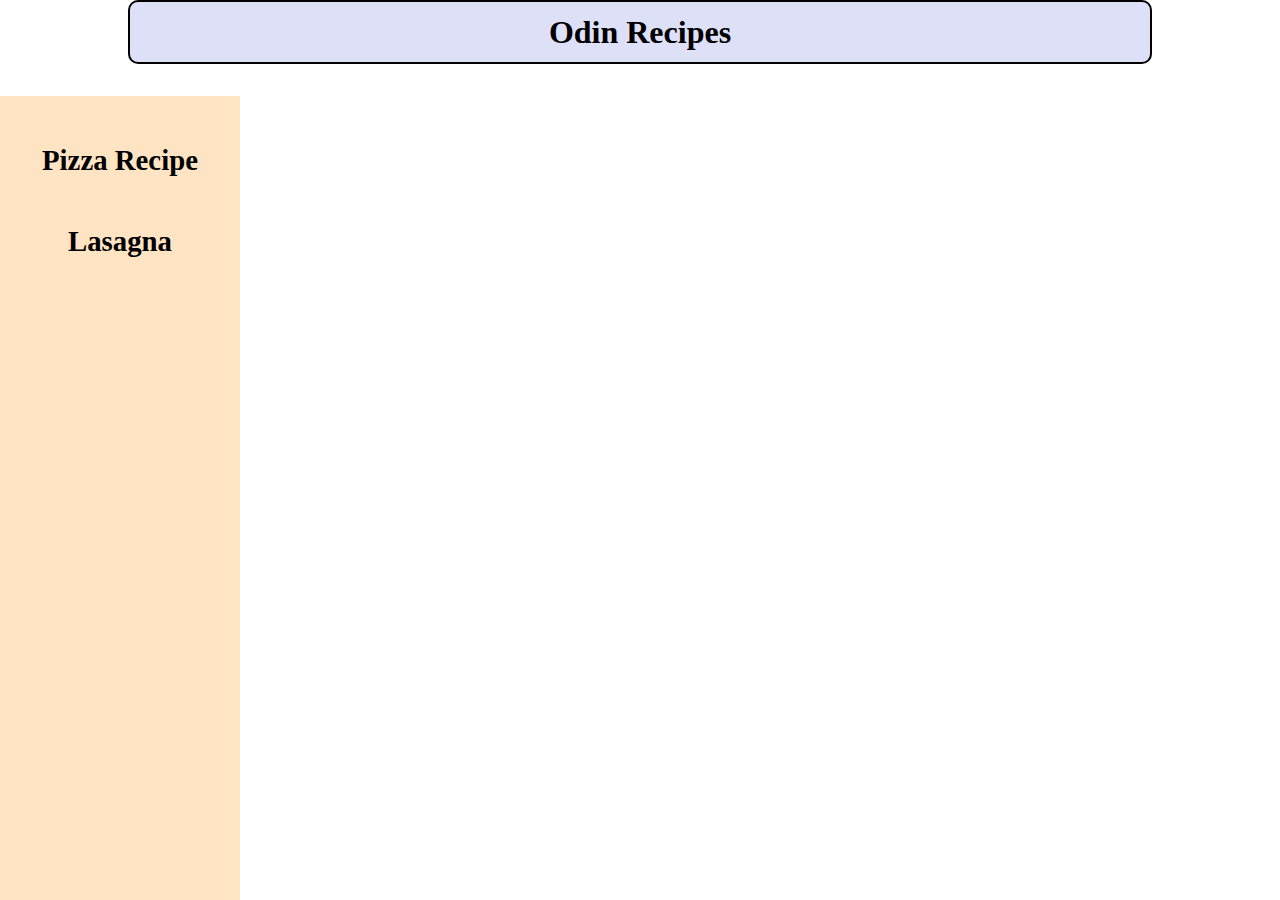
<file: index.html>
<!DOCTYPE html>
<html lang="en">
<head>
    <meta charset="UTF-8">
    <meta name="viewport" content="width=device-width, initial-scale=1.0">
    <link rel="stylesheet" href="styles.css">
    <title>Document</title>
</head>
<body>
    <div class="header-div">
    <header class="header">
    
    <h1>Odin Recipes</h1>
</header></div>

<nav class="nav-bar">
    <a class="pizza" href="recipes/pizza.html"><p>Pizza Recipe</p></a>
    <a href="#"><p>Lasagna</p></a>
</nav>
    

</body>
</html>
</file>
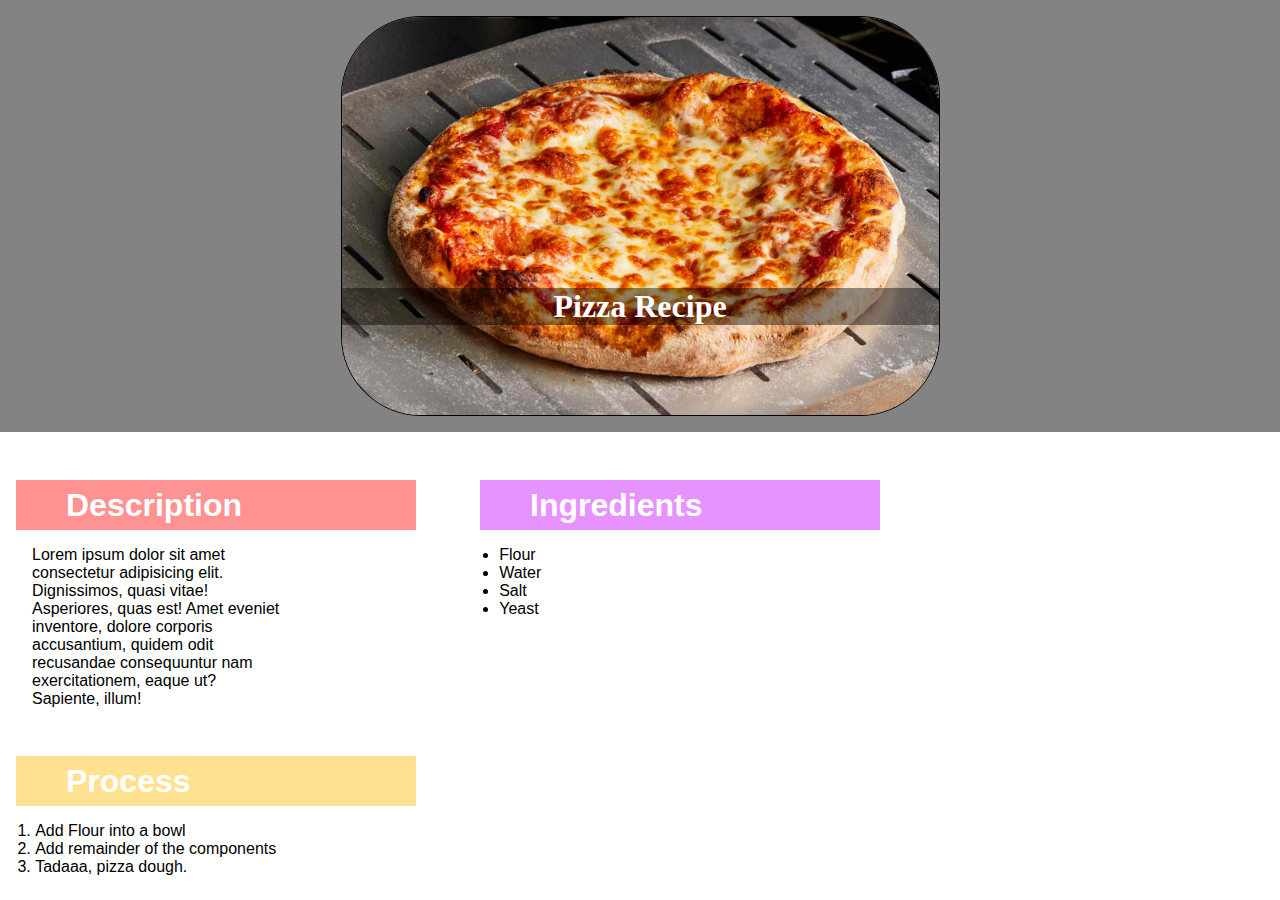
<file: recipes/pizza.html>
<!DOCTYPE html>
<html lang="en">
<head>
    <meta charset="UTF-8">
    <meta name="viewport" content="width=device-width, initial-scale=1.0">
    <link rel="stylesheet" href="/styles.css">
    <title>Pizza Recipe</title>
</head>
<body>
<div class="container">    
    <div class="background">
        <div class="pizza-bg2">
            <img class="pizza-img" src="/content/pizza.jpg">
            <div class="h1-tag">
                <h1>Pizza Recipe</h1>
            </div>
        </div>
    </div>
    <div class="content">
        <div class="description">
            <div class="description-head">
                <h3>Description</h3>
            </div>
            <div class="description-p">
                <p>Lorem ipsum dolor sit amet consectetur adipisicing elit. Dignissimos, quasi vitae! Asperiores, quas est! Amet eveniet inventore, dolore corporis accusantium, quidem odit recusandae consequuntur nam exercitationem, eaque ut? Sapiente, illum!</p>
            </div>
        </div>

        <div class="ingredients">
            <div class="ing-h3">
                <h3>Ingredients</h3>
            </div>
            <div class="ingredients-list">
                <ul>
                    <li>Flour</li>
                    <li>Water</li>
                    <li>Salt</li>
                    <li>Yeast</li>
                </ul>
            </div>
        </div>

        <div class="process">
            <div class="process-h3">
                <h3>Process</h3>
            </div>
            <div class="how-to">
                <ol>
                    <li>Add Flour into a bowl</li>
                    <li>Add remainder of the components</li>
                    <li>Tadaaa, pizza dough.</li>
                </ol>
            </div>
        </div>
    </div>
</div>
</body>
</html>
</file>
<file: styles.css>
*{
    margin: 0;
    padding: 0;
    box-sizing: border-box;
}

.header-div{
    display: flex;
    justify-content: center;
}

.header{
    display: flex;
    justify-content: center;
    align-items: center;
    width: 80vw;
    height: 4rem;
    background-color: rgb(222, 224, 247);
    border: 2px solid black;
    border-radius: 10px;

}

.nav-bar{
    display: flex;
    position: fixed;
    flex-direction: column;
    height: 100vh;
width: 15rem;
background-color: bisque;
align-items: center;
margin: 2rem 0 0 0;

}

.nav-bar p{
    margin: 3rem 0 0 0;
    font-size: 1.8rem;
    font-weight: bold;
    font-style: none;
    color: black;
}

    .nav-bar p:hover{
        color: rgb(61, 27, 90);
        border: 1px solid rgb(61, 27, 90);
        border-radius: 5px;
    }

    .nav-bar a{
        text-decoration: none;
    }

    .background{
        display: flex;
        justify-content: center;
        background-color: rgba(0, 0, 0, 0.486);
        padding: 1rem;
    }

 .pizza-img{
    position: relative;
        width: auto;
        height: 400px;
        border: 1px solid black;
        border-radius: 5rem;
    }

.pizza-bg2{
    display: flex;
    position: relative;
    height: 400px;
    width: auto;
    justify-content: center;
    text-align: center;

}


    .h1-tag{
        position: absolute;
        width: 100%;
        background-color: rgba(0, 0, 0, 0.418);
        margin-top: 17rem;
        color: white;
    }

    .content{
        display: flex;
        flex-wrap: wrap;
        flex-direction: row;
    }

    .content h3{
        font-size: 2rem;
        font-family: Arial, Helvetica, sans-serif;
    }


    .description-head, 
    .ing-h3,
    .process-h3{
        display: flex;
        align-items: center;
        padding: 0 0 0 50px;
        margin: 3rem 3rem 0 1rem;
        width: 400px;
        height: 50px;
        flex-wrap: wrap;
    }

    .description-head{
        background-color: rgb(255, 147, 147);
        color: white; 
    }

.ing-h3{
    background-color: rgb(230, 147, 255);
    color: white;
}

.process-h3{
    background-color: rgb(255, 226, 145);
    color: white;
}

    .recipe{
        display: flex;
        flex-direction: row;
        flex-wrap: wrap;
    }
    .description-p{
        width: 20vw;
        font-size: 1rem;
        font-family: 'Lucida Sans', 'Lucida Sans Regular', 'Lucida Grande', 'Lucida Sans Unicode', Geneva, Verdana, sans-serif;
        margin: 1rem 0 0 2rem;
    }

    .ingredients-list, .how-to{
        width: 20vw;
        font-size: 1rem;
        font-family: 'Lucida Sans', 'Lucida Sans Regular', 'Lucida Grande', 'Lucida Sans Unicode', Geneva, Verdana, sans-serif;
        margin: 1rem 0 0 2.2rem;
    }
</file>
